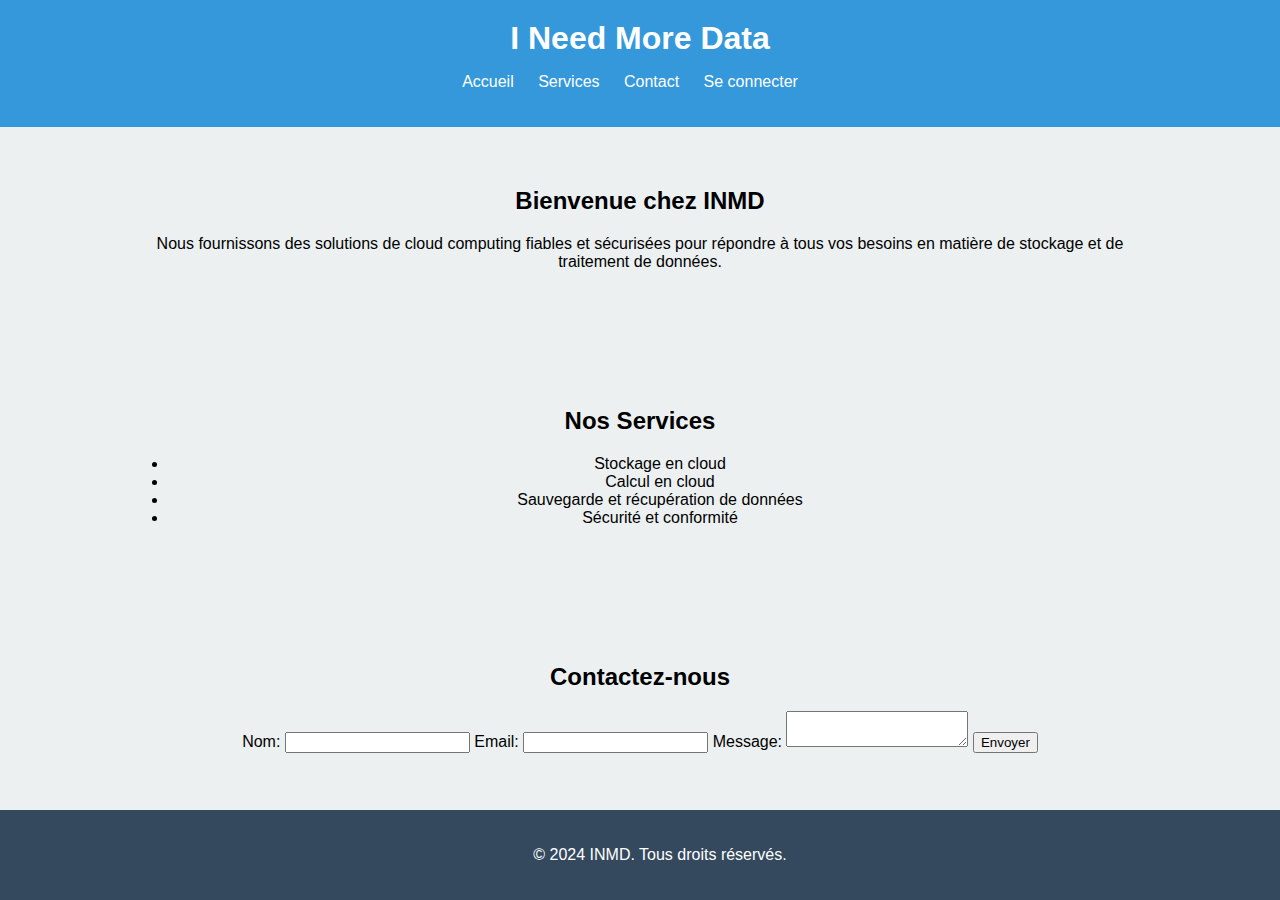
<file: indextest.html>
<!DOCTYPE html>
<html lang="fr">
<head>
    <meta charset="UTF-8">
    <meta name="viewport" content="width=device-width, initial-scale=1.0">
    <title>I Need More Data</title>
    <link rel="stylesheet" href="styles.css">
</head>
<body>
    <header>
        <h1>I Need More Data</h1>
        <nav>
            <ul>
                <li><a href="index.html">Accueil</a></li>
                <li><a href="services.html">Services</a></li> 
                <li><a href="contact.html">Contact</a></li>
                <li><a href="login.html">Se connecter</a></li>
            </ul>
        </nav>
    </header>

    <section id="accueil">
        <div class="container">
            <h2>Bienvenue chez INMD</h2>
            <p>Nous fournissons des solutions de cloud computing fiables et sécurisées pour répondre à tous vos besoins en matière de stockage et de traitement de données.</p>
        </div>
    </section>

    <section id="services">
        <div class="container">
            <h2>Nos Services</h2>
            <ul>
                <li>Stockage en cloud</li>
                <li>Calcul en cloud</li>
                <li>Sauvegarde et récupération de données</li>
                <li>Sécurité et conformité</li>
            </ul>
        </div>
    </section>

    <section id="contact">
        <div class="container">
            <h2>Contactez-nous</h2>
            <form method="POST">
                <label for="nom">Nom:</label>
                <input type="text" id="nom" name="nom" required>

                <label for="email">Email:</label>
                <input type="email" id="email" name="email" required>

                <label for="message">Message:</label>
                <textarea id="message" name="message" required></textarea>

                <button type="submit">Envoyer</button>
            </form>
        </div>
    </section>

    <footer>
        <p>&copy; 2024 INMD. Tous droits réservés.</p>
    </footer>
</body>
</html>
</file>
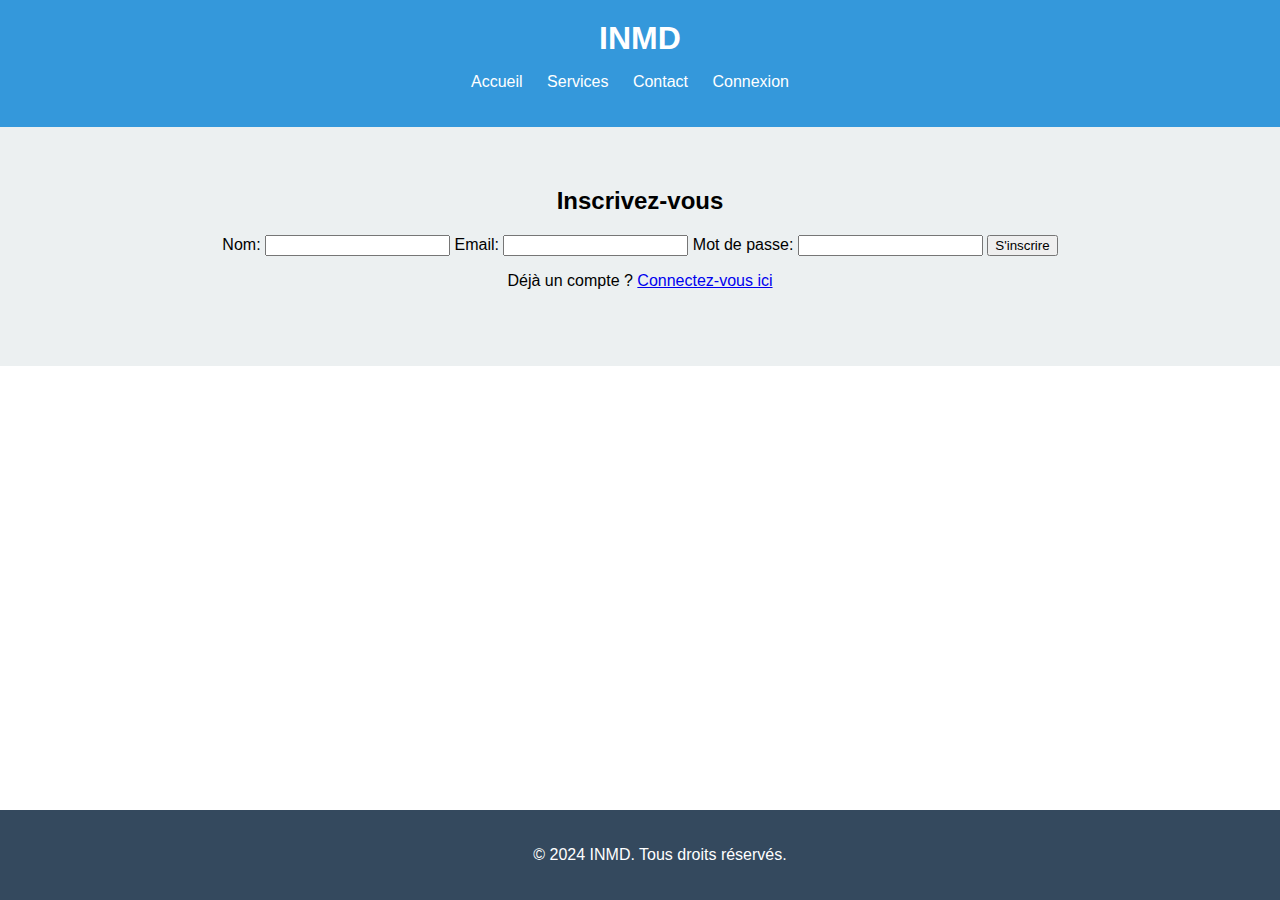
<file: inscription.html>
<!DOCTYPE html>
<html lang="fr">
<head>
    <meta charset="UTF-8">
    <meta name="viewport" content="width=device-width, initial-scale=1.0">
    <title>INMD - Inscription</title>
    <link rel="stylesheet" href="styles.css">
</head>
<body>
    <header>
        <h1>INMD</h1>
        <nav>
            <ul>
                <li><a href="index.html">Accueil</a></li>
                <li><a href="services.html">Services</a></li>
                <li><a href="contact.html">Contact</a></li>
                <li><a href="connexion.html">Connexion</a></li>
            </ul>
        </nav>
    </header>

    <section id="inscription">
        <div class="container">
            <h2>Inscrivez-vous</h2>
            <form method="POST" action="inscription.php"> 
                <label for="nom">Nom:</label>
                <input type="text" id="nom" name="nom" required>

                <label for="email">Email:</label>
                <input type="email" id="email" name="email" required>

                <label for="mot_de_passe">Mot de passe:</label>
                <input type="password" id="mot_de_passe" name="mot_de_passe" required>

                <button type="submit">S'inscrire</button>
            </form>
            <p>Déjà un compte ? <a href="connexion.html">Connectez-vous ici</a></p>
        </div>
    </section>

    <footer>
        <p>&copy; 2024 INMD. Tous droits réservés.</p>
    </footer>
</body>
</html>
</file>
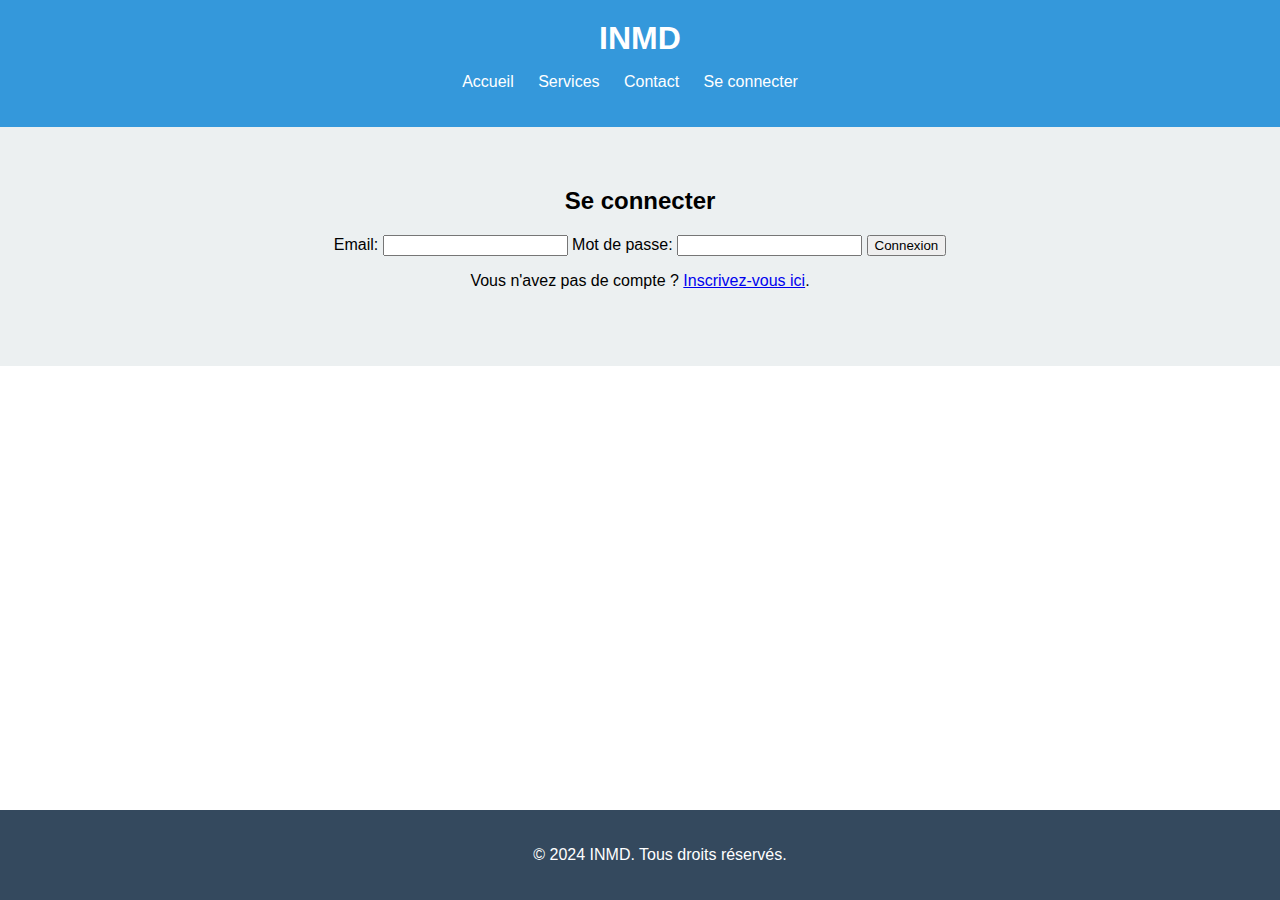
<file: login.html>
<!DOCTYPE html>
<html lang="fr">
<head>
    <meta charset="UTF-8">
    <meta name="viewport" content="width=device-width, initial-scale=1.0">
    <title>INMD - Se connecter</title>
    <link rel="stylesheet" href="styles.css">
</head>
<body>
    <header>
        <h1>INMD</h1>
        <nav>
            <ul>
                <li><a href="index.html">Accueil</a></li>
                <li><a href="services.html">Services</a></li>
                <li><a href="contact.html">Contact</a></li>
                <li><a href="login.html">Se connecter</a></li>
            </ul>
        </nav>
    </header>

    <section id="connexion">
        <div class="container">
            <h2>Se connecter</h2>
            <form method="POST" action="connexion.php">
                <label for="email">Email:</label>
                <input type="email" id="email" name="email" required>

                <label for="mot_de_passe">Mot de passe:</label>
                <input type="password" id="mot_de_passe" name="mot_de_passe" required>

                <button type="submit">Connexion</button>
            </form>
            <p>Vous n'avez pas de compte ? <a href="inscription.html">Inscrivez-vous ici</a>.</p>
        </div>
    </section>

    <footer>
        <p>&copy; 2024 INMD. Tous droits réservés.</p>
    </footer>
</body>
</html>
</file>
<file: styles.css>
body {
    font-family: Arial, sans-serif;
    margin: 0;
    padding: 0;
}

header {
    background-color: #3498db;
    color: #fff;
    padding: 20px;
    text-align: center;
}

header h1 {
    margin: 0;
}

nav ul {
    list-style-type: none;
    padding: 0;
}

nav ul li {
    display: inline;
    margin-right: 20px;
}

nav ul li a {
    color: #fff;
    text-decoration: none;
}

.container {
    width: 80%;
    margin: auto;
    text-align: center;
    padding: 20px;
}

section {
    padding: 40px 0;
    background-color: #ecf0f1;
}

section h2 {
    margin-top: 0;
}

footer {
    background-color: #34495e;
    color: #fff;
    text-align: center;
    padding: 20px;
    position: fixed;
    bottom: 0;
    width: 100%;
}
</file>
